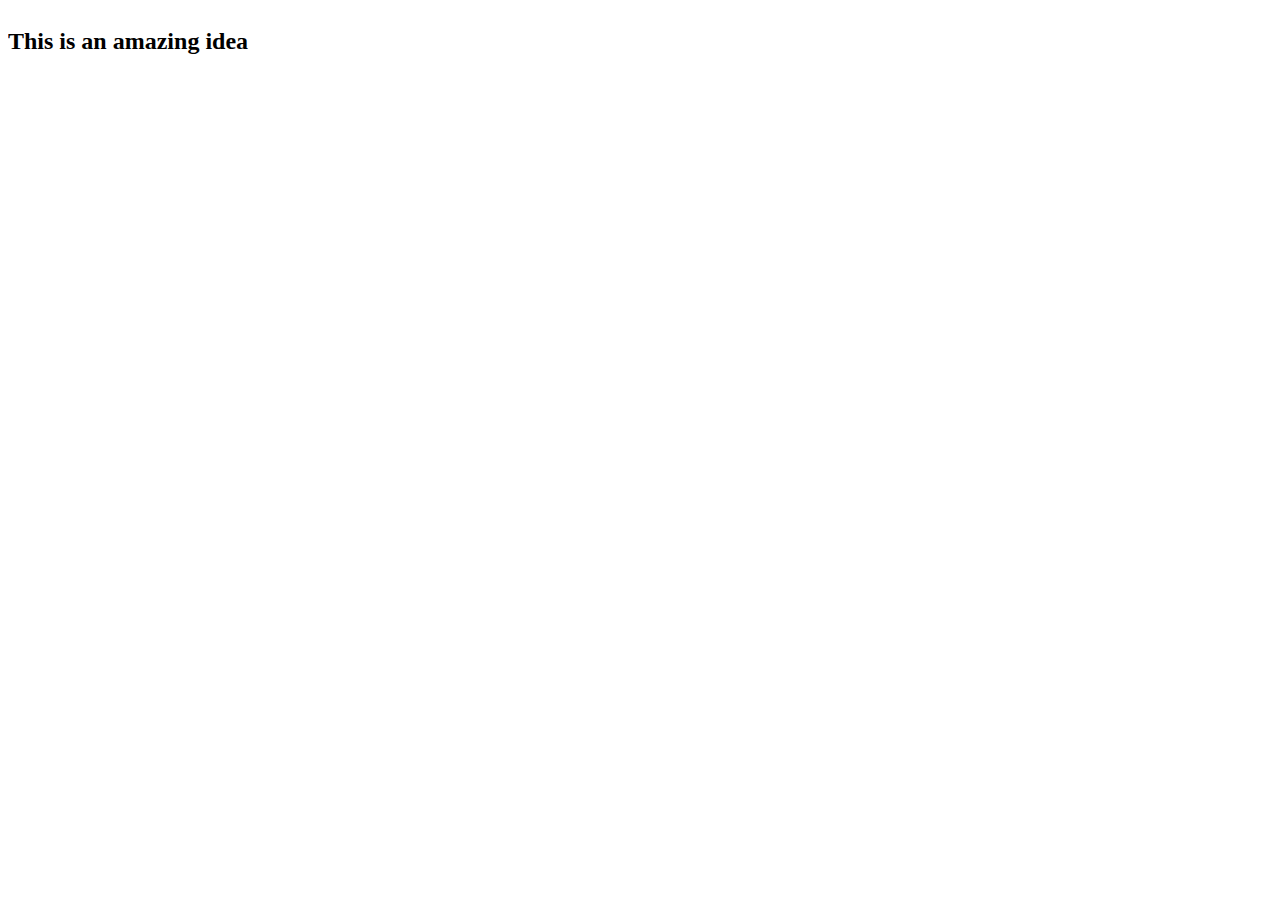
<file: index.html>
<html>
<head>
  <script src="//ajax.googleapis.com/ajax/libs/jquery/2.1.1/jquery.min.js"></script>
  <script type="text/javascript" src="main.js"></script>
  <link rel="stylesheet" type="text/css" href="main.css">

  <title></title>
</head>
<body>
  <div class="text-carousel">
    <div class="text-carousel-item"><h2>This is an amazing idea</h2></div>
    <div class="text-carousel-item"><h2>Another great insight</h2></div>
    <div class="text-carousel-item"><h2>Genius!</h2></div>
  </div>

  <script type="text/javascript">
    $(".text-carousel").textCarousel(3000);
  </script>


</body>
</html>
</file>
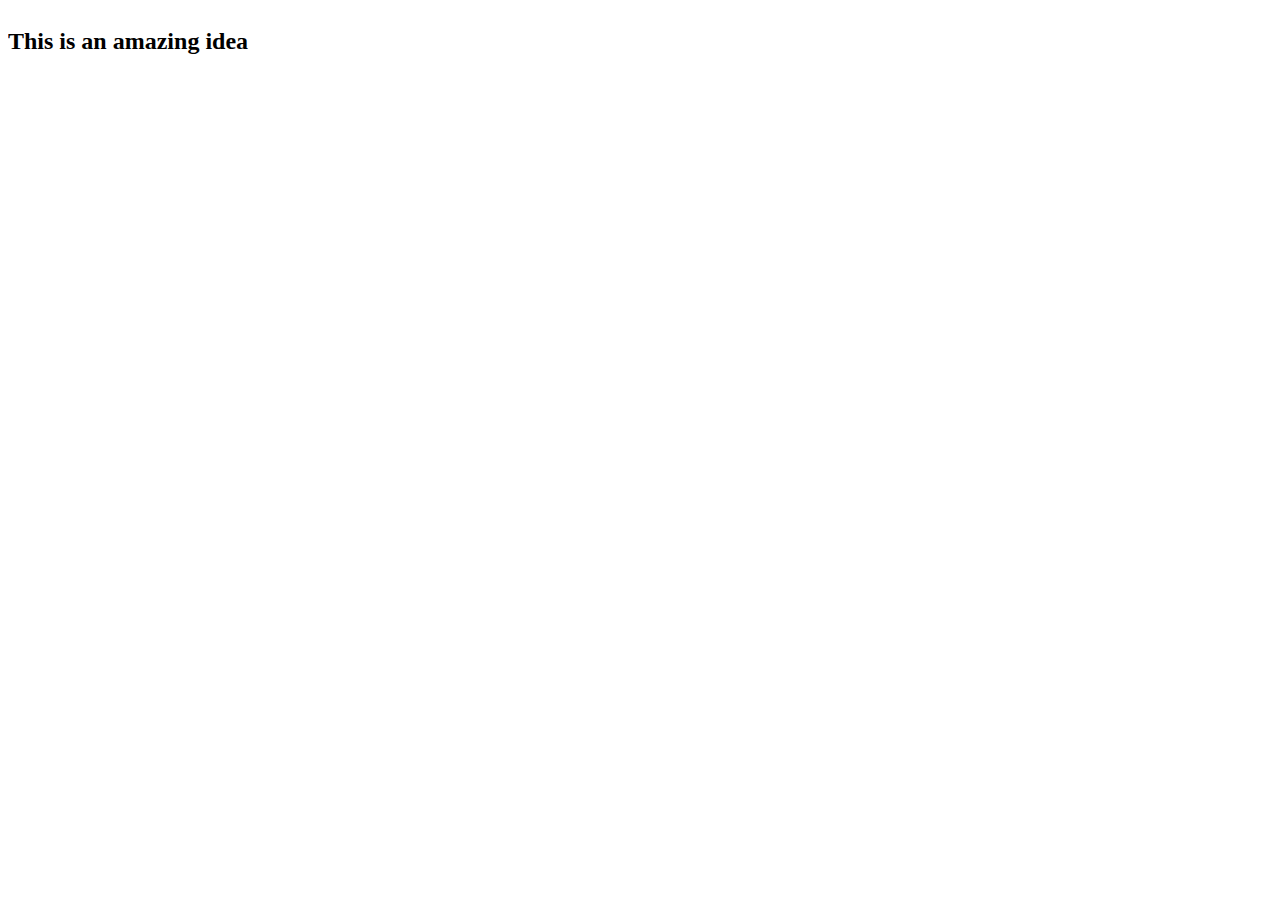
<file: demo.html>
<!DOCTYPE html>
<html>
<head>
  <script src="http://code.jquery.com/jquery-1.11.1.min.js"></script>
  <script type="text/javascript" src="elevate-carousel.js"></script>
  <link rel="stylesheet" type="text/css" href="elevate-carousel.css">

  <title></title>
</head>
<body>
  <div class="elevate-carousel">
    <div class="elevate-carousel-item"><h2>This is an amazing idea</h2></div>
    <div class="elevate-carousel-item"><h2>Another great insight</h2></div>
    <div class="elevate-carousel-item"><h2>Genius!</h2></div>
  </div>

  <script type="text/javascript">
    $(".elevate-carousel").textCarousel(1000);
  </script>


</body>
</html>
</file>
<file: main.css>
.text-carousel {
  overflow: hidden;
  position: relative;
}

.text-carousel .text-carousel-item {
  opacity: 0;
  -webkit-animation-duration: .4s;
  position: absolute;
}

.text-carousel .text-carousel-item:first-child {
  opacity: 1;
}

.text-carousel .text-carousel-item.in {
  -webkit-animation-name: carousel-in;
  -webkit-transform: translate(0, 0);
  opacity: 1;
}

.text-carousel .text-carousel-item.out {
  -webkit-animation-name: carousel-out;
  -webkit-transform: translate(0, -100%);
  opacity: 0;
}


@-webkit-keyframes carousel-in {
  0% {
    -webkit-transform: translate(0, 100%);
    opacity: 0;
  }

  100% {
    -webkit-transform: translate(0, 0);
    opacity: 1;
  }
}

@-webkit-keyframes carousel-out {
  0% {
    -webkit-transform: translate(0, 0);
    opacity: 1;
  }

  100% {
    -webkit-transform: translate(0, -100%);
    opacity: 0;
  }
}
</file>
<file: elevate-carousel.css>
.elevate-carousel {
  overflow: hidden;
  position: relative;
}

.elevate-carousel .elevate-carousel-item {
  opacity: 0;
  filter: alpha(opacity=0);
  -webkit-animation-duration: .4s;
  -moz-animation-duration: .4s;
  -ie-animation-duration: .4s;
  animation-duration: .4s;
  position: absolute;
}

.elevate-carousel .elevate-carousel-item:first-child {
  opacity: 1;
  filter: alpha(opacity=100);
}

.elevate-carousel .elevate-carousel-item.in {
  -webkit-animation-name: carousel-in;
  -moz-animation-name: carousel-in;
  -ie-animation-name: carousel-in;
  animation-name: carousel-in;

  -webkit-transform: translate(0, 0);
  -moz-transform: translate(0, 0);
  -ie-transform: translate(0, 0);
  transform: translate(0, 0);
  opacity: 1;
  filter: alpha(opacity=100);
}

.elevate-carousel .elevate-carousel-item.out {
  -webkit-animation-name: carousel-out;
  -moz-animation-name: carousel-out;
  -ie-animation-name: carousel-out;
  animation-name: carousel-out;

  -webkit-transform: translate(0, -100%);
  -moz-transform: translate(0, -100%);
  -ie-transform: translate(0, -100%);
  transform: translate(0, -100%);
  opacity: 0;
  filter: alpha(opacity=0);
}


@-webkit-keyframes carousel-in {
  0% {
    -webkit-transform: translate(0, 100%);
    opacity: 0;
  }

  100% {
    -webkit-transform: translate(0, 0);
    opacity: 1;
  }
}

@-webkit-keyframes carousel-out {
  0% {
    -webkit-transform: translate(0, 0);
    opacity: 1;
  }

  100% {
    -webkit-transform: translate(0, -100%);
    opacity: 0;
  }
}


@-moz-keyframes carousel-in {
  0% {
    -moz-transform: translate(0, 100%);
    opacity: 0;
  }

  100% {
    -moz-transform: translate(0, 0);
    opacity: 1;
  }
}

@-moz-keyframes carousel-out {
  0% {
    -moz-transform: translate(0, 0);
    opacity: 1;
  }

  100% {
    -moz-transform: translate(0, -100%);
    opacity: 0;
  }
}


@-ie-keyframes carousel-in {
  0% {
    -ie-transform: translate(0, 100%);
    opacity: 0;
  }

  100% {
    -ie-transform: translate(0, 0);
    opacity: 1;
  }
}

@-ie-keyframes carousel-out {
  0% {
    -ie-transform: translate(0, 0);
    opacity: 1;
  }

  100% {
    -ie-transform: translate(0, -100%);
    opacity: 0;
  }
}

@keyframes carousel-in {
  0% {
    transform: translate(0, 100%);
    opacity: 0;
  }

  100% {
    transform: translate(0, 0);
    opacity: 1;
  }
}

@keyframes carousel-out {
  0% {
    transform: translate(0, 0);
    opacity: 1;
  }

  100% {
    transform: translate(0, -100%);
    opacity: 0;
  }
}
</file>
